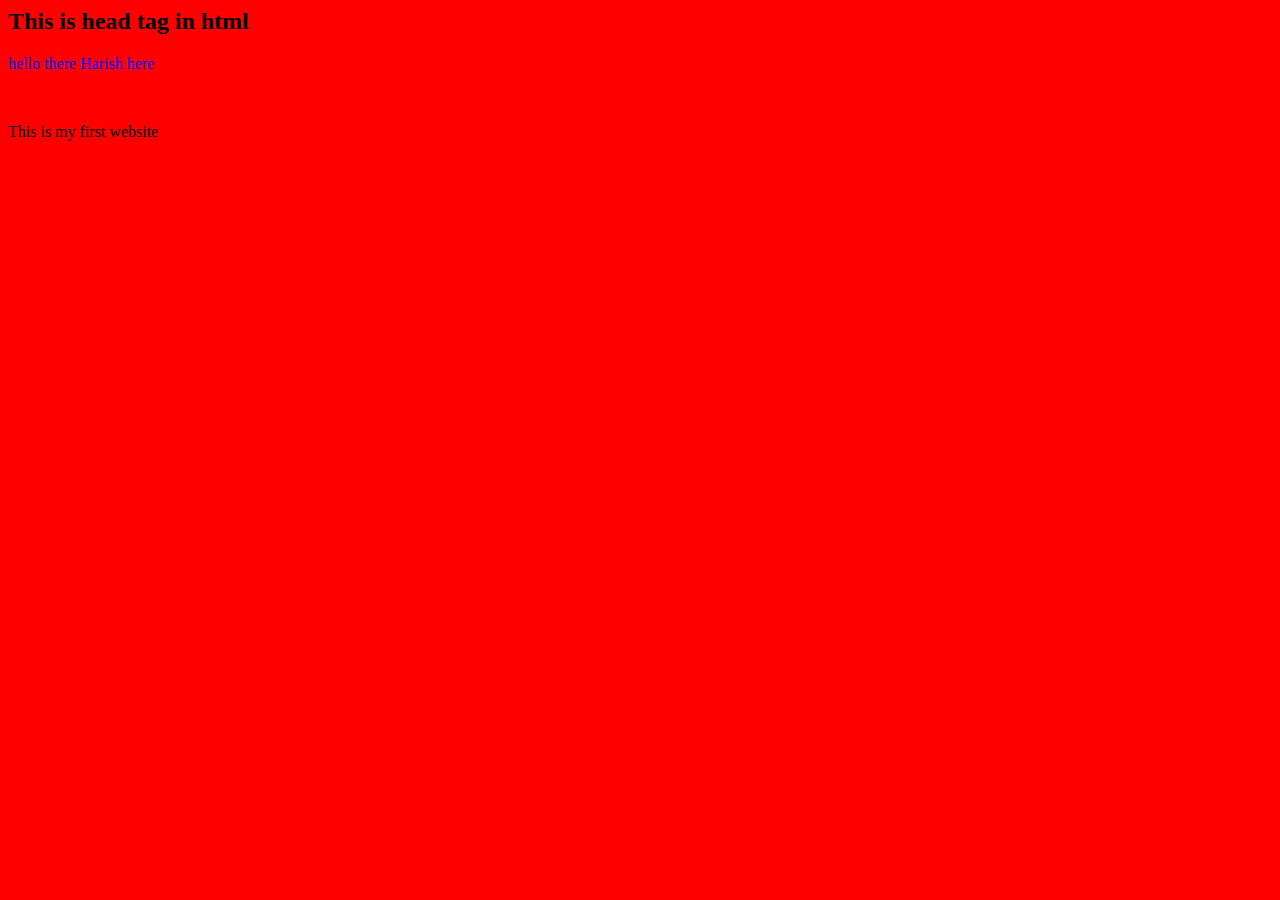
<file: index.html>
<html>
  <head>
    <title>My web site</title>
    <h2>
      This is head tag in html
    </h2>
    <p style="color : blue;">
      hello there Harish here
    </p>
    <p style="color : red;">
      Hello harish here for u develop new blog websites
    </p>
  </head>
  <body style="background-color:red" style="background-image : red" >
    <p>
      This is my first website
    </p>
  </body>
</html>
</file>
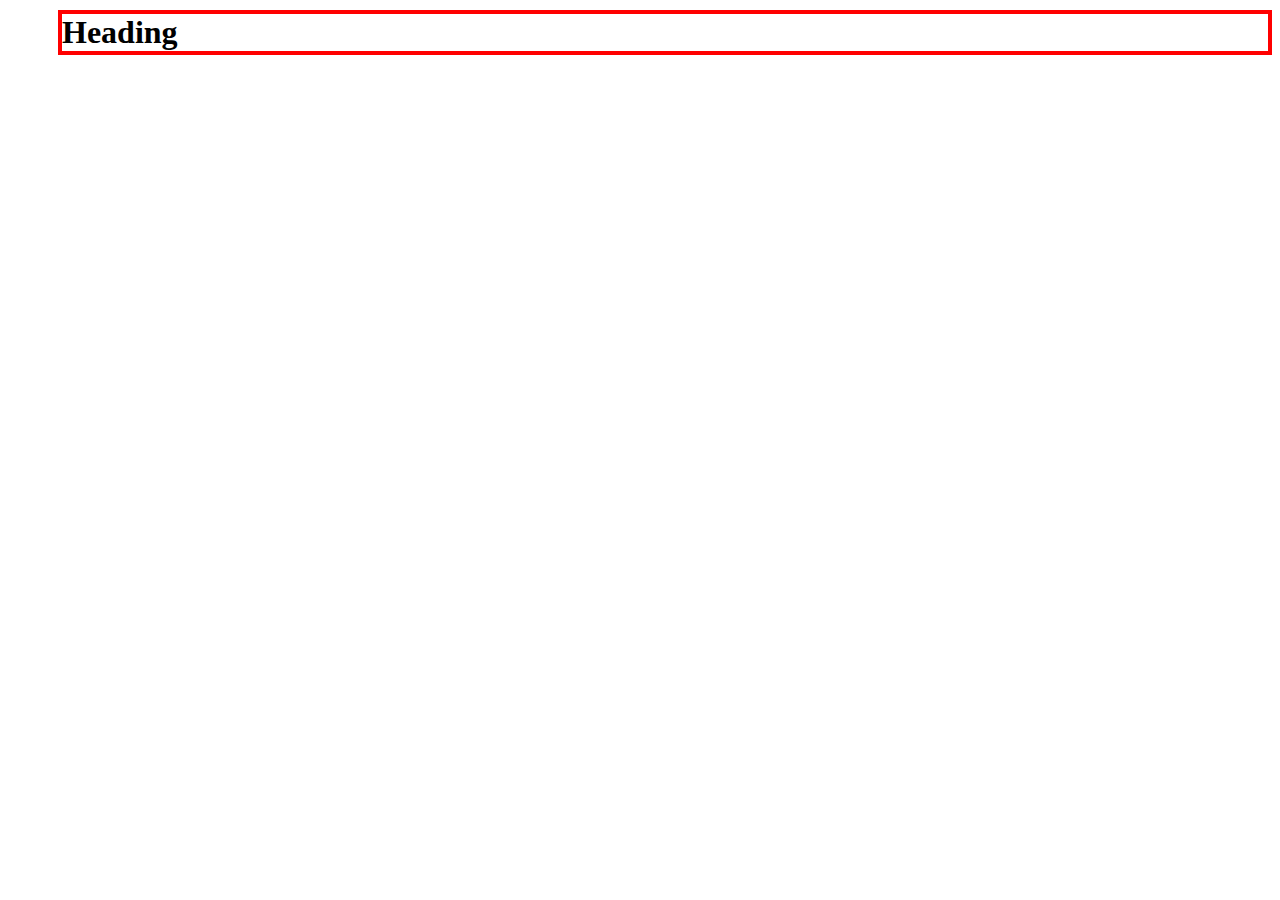
<file: websites/mywebsite.html>
<!DOCTYPE html>
<html lang="en" dir="ltr">
  <head>
    <meta charset="utf-8">
    <title>
      html selectors
    </title>
    <link rel="stylesheet" href="style.css">
  </head>
  <body>
    <h1>Heading</h1>
  </body>
</html>
</file>
<file: websites/style.css>
h1 {
  /* border: 4px solid brown;
  padding-left: 40px;
  padding-top: 80px;
  padding-bottom: 20px;
  padding-right: 80px; */

  /* padding: 40px; */

  /* padding: 20px 40px;
  padding: 20px 30px 40px 50px; */

  margin-left: 50px;
  border: 4px solid red;
  margin-top: 10px;
}
</file>
